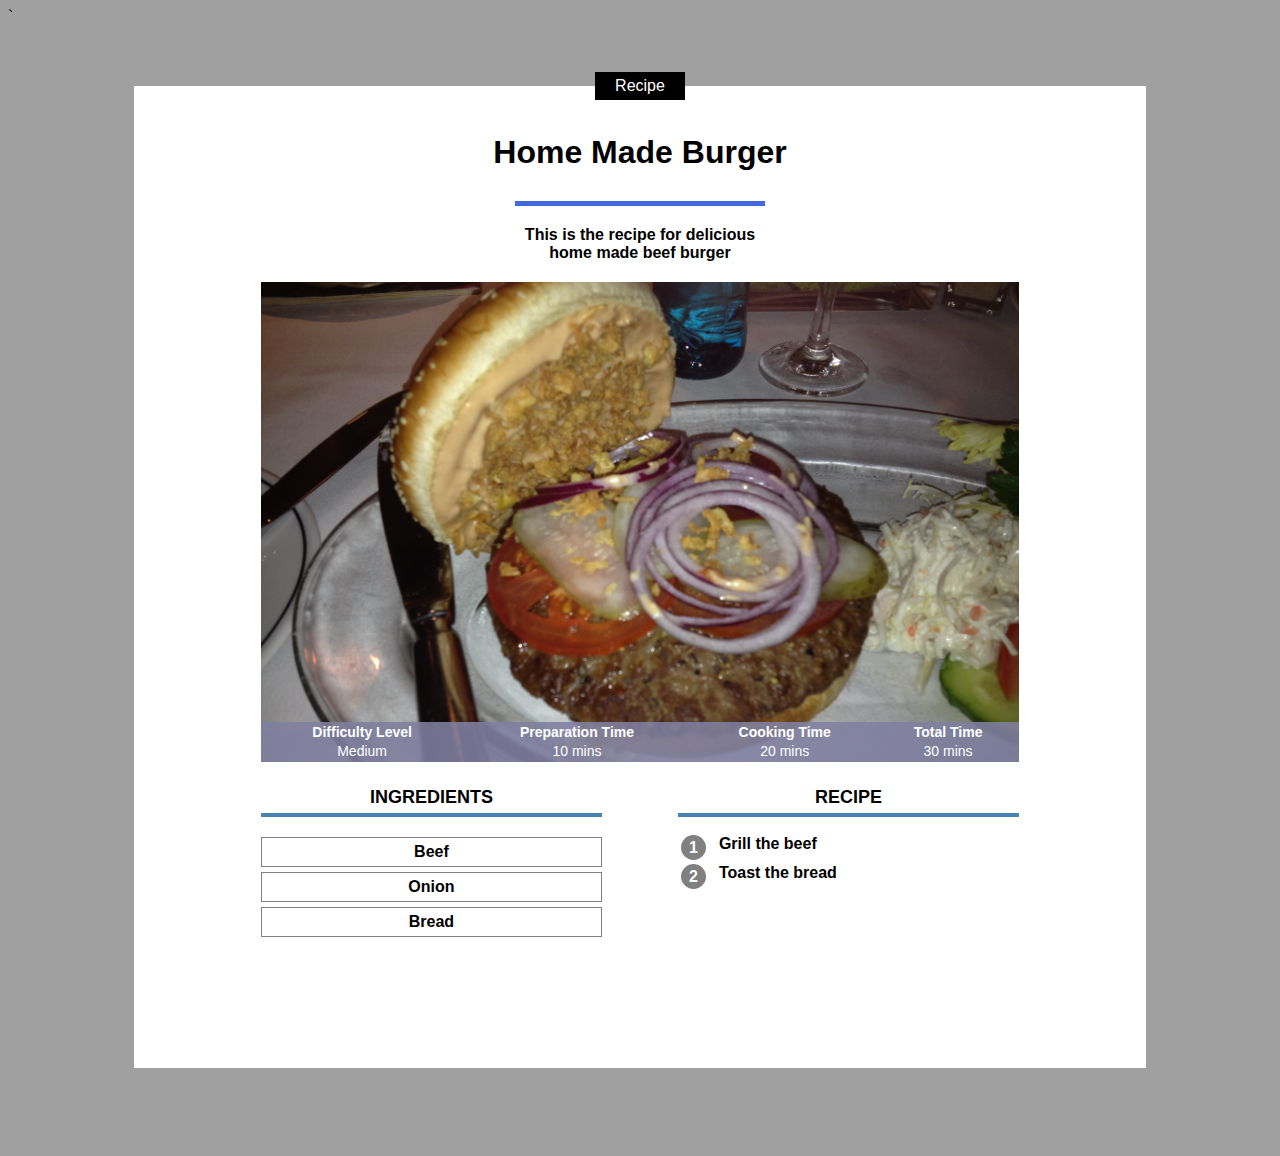
<file: index.html>
<!DOCTYPE html>
<html lang="en">
    
    <head>
        <title>Burger Recipe</title>
        <meta charset="UTF-8">
        <link href="testhtml.css" rel="stylesheet">

    </head>`
    <body>
        
        <div class="content">
            
            <div class="category center">
                <p class="category">Recipe</p>
            </div>
            <h1 >Home Made Burger</h1>
            
            <div class = "center">
                <div class = "line center">
                </div>
            </div>

            <div class = "description">
                <p class="description">This is the recipe for delicious home made beef burger</p>
            </div>
            
            <div class="info">
                <img class="center info"  height = 480 src="burger.JPG">

                <table class= "info" >
                    <tr><th>Difficulty Level</th><th>Preparation Time</th><th>Cooking Time</th><th>Total Time</th>
                    <tr><td>Medium</td><td>10 mins</td><td>20 mins</td><td>30 mins</td></tr>
                </table>
            </div>
            <div class="col1 col">
                <h2>Ingredients</h2>
                <div class="ingredients center" >
                    <p>Beef</p>
                    <p>Onion</p>
                    <p>Bread</p>
                </div>
            </div>
            <div class="col2 col">
                <h2> Recipe</h2>
                <table class="instructions">
                    <tr><td><p class="number">1</p></td><td class="step">Grill the beef</td></tr>
                    <tr><td><p class="number">2</p></td><td class="step">Toast the bread</td></tr>
                </table>
            </div>
        </div>
    </body>
</html>
</file>
<file: testhtml.css>
*{
    overflow: auto;
}

body {
    font-family:Arial;
    background-color: #A0A0A0;
}
p.category {
    font-family:Arial;
    background-color: black;
    color: white;
    text-align:center;
    display:inline-block;
    padding: 5px 20px 5px 20px;
    margin-top:-15px;
    margin-bottom: 0px;
}

.center{
    text-align:center;
    width:100%;
    /*height:auto;*/
}

div.category{
    margin-top:0px;
    margin-bottom: 0px;
    overflow:visible;
}

div.content {
    background-color:white;
    margin: 60px 10% 80px 10%;
    padding: 0px 10% 10% 10%;
    min-width: 600px;
    overflow:visible;
}
h1{
    text-align:center;
    margin-top:30px;
}
p.description{
    text-align: center;
    font-weight: bold;
    max-width:250px;
    display:inline-block;
}
div.description{
    text-align: center;
}

div.line{
    width: 250px;
    height: 5px;
    background-color: royalblue;
    display:inline-block;
    text-align: center;
}
div.info{
    position:relative;
}
table.info{
    position:absolute;
    bottom:0px;
    width:100%;
    color:white;
    text-align: center;
    background-color: #8080A0E0;
}
table.info th{
    padding-top: 0px;
    font-size:14px;
}
table.info td{
    padding-top: 0px;
    font-size:14px;
}
img.info {
    display: block;
    min-height: 200 px;
    object-fit: cover;
}

div.col{
    width: 45%;
    margin-top: 10px;
}
div.col h2{
    text-transform: uppercase;
    text-align: center;
    border-bottom:4px solid steelblue;
    font-size: 18px;
    padding-bottom: 5px;
}

div.col1{
    display: inline-block;
    margin-right:10%;
}
div.col2{
    float:right;
}

div.ingredients p {
    border: 1px solid grey;
    font-weight: bold;
    padding: 5px 0px;
    margin-top: 5px ;
    margin-bottom: 0px;
}
    
table.instructions p.number{
    font-weight: bold;
    background-color: grey;
    color: white;
    width: 25px;
    height:25px;
    box-sizing:border-box;
    padding-top:4px;
    text-align: center;
    border-radius:50%;
    margin:0px;
}

table.instructions td.step{
    font-weight:bold;
    padding-left: 10px;
}

table.instructions td{
    vertical-align:top;
}

table.instructions tr{
    height:10px;
}
</file>
